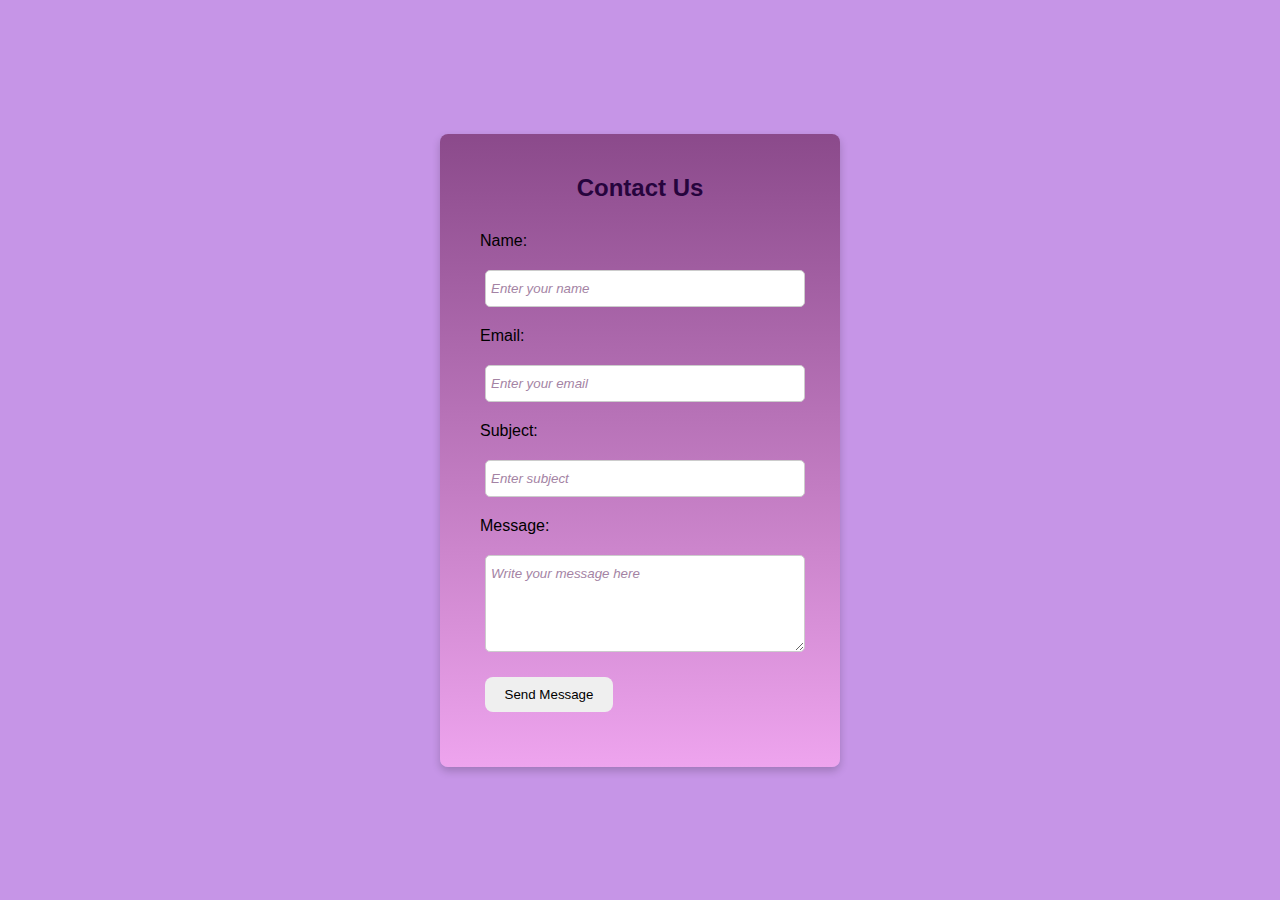
<file: contact.html>
<!DOCTYPE html>
<html lang="en">
  <head>
    <meta charset="UTF-8" />
    <meta name="viewport" content="width=device-width, initial-scale=1.0" />
    <title>Contact Us</title>
    <link rel="stylesheet" href="/css/contact.css" />
  </head>
  <body>
    <div class="container">
      <h2 style="text-align: center" class="h2-text">Contact Us</h2>
      <form action="/submit" method="POST">
        <label for="name">Name:</label>
        <input type="text" id="name" placeholder="Enter your name" required />

        <label for="email">Email:</label>
        <input
          type="email"
          id="email"
          placeholder="Enter your email"
          required
        />

        <label for="subject">Subject:</label>
        <input type="text" id="subject" placeholder="Enter subject" />

        <label for="message">Message:</label>
        <textarea
          id="message"
          rows="5"
          placeholder="Write your message here"
          required
        ></textarea>

        <button type="submit" class="btn">Send Message</button>
      </form>
    </div>
  </body>
</html>
</file>
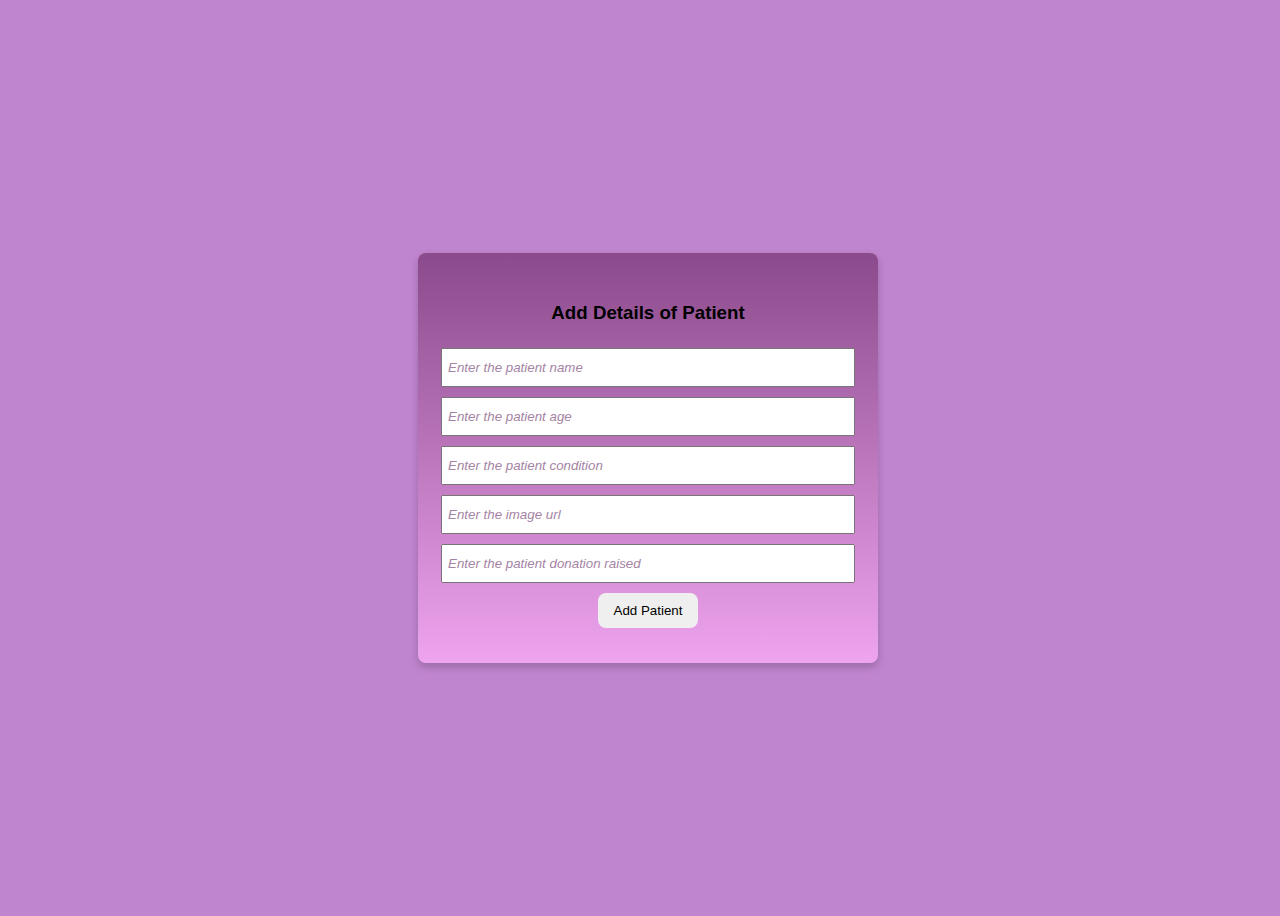
<file: patientDetails.html>
<!DOCTYPE html>
<html lang="en">
  <head>
    <meta charset="UTF-8" />
    <meta name="viewport" content="width=device-width, initial-scale=1.0" />
    <title>Details add for patients</title>
    <link rel="stylesheet" href="./css/dashboard.css" />
  </head>
  <body>
    <div class="container">
      <h3>Add Details of Patient</h3>
      <input
        type="text"
        id="patient-name"
        placeholder="Enter the patient name"
        required
      />
      <input
        type="number"
        id="patient-age"
        placeholder="Enter the patient age"
        required
      />
      <input
        type="text"
        id="patient-condition"
        placeholder="Enter the patient condition"
        required
      />
      <input
        type="text"
        id="patient-image"
        placeholder="Enter the image url"
        required
      />
      <input
        type="number"
        id="patient-donation"
        placeholder="Enter the patient donation raised"
        required
      />
      <button class="btn" onclick="addPatientDetails()">Add Patient</button>
    </div>
  </body>
  <script src="./js/patientsDetails.js"></script>
</html>
</file>
<file: css/contact.css>
* {
  padding: 0;
  margin: 0;
  font-family: Arial, sans-serif;
  box-sizing: border-box;
}
body {
  background-image: url("https://i.pinimg.com/236x/52/68/2b/52682b00b5741e9091ec96efcc2f720c.jpg");
  background-repeat: no-repeat;
  background-size: contain;
  background-color: #c695e7;
  width: 100%;
  height: 100vh;
  display: flex;
  justify-content: center;
  align-items: center;
}
.h2-text {
  color: #26043d;
  padding: 10px;
  gap: 20px;
}
.container {
  width: 400px;
  height: fit-content;
  margin: auto;
  padding: 30px;
  background: linear-gradient(rgb(139, 74, 139), rgb(238, 164, 238));
  display: flex;
  justify-content: center;
  align-items: center;
  flex-direction: column;
  border-radius: 8px;
  box-shadow: 0 4px 8px rgba(0, 0, 0, 0.2);
}
form {
  padding: 10px 10px;
  margin: 10px;
  display: flex;
  flex-direction: column;
  gap: 15px;
  width: 100%;
}
input,
textarea {
  width: 100%;
  padding: 10px 5px;
  margin: 5px;
  border-radius: 5px;
  border: 1px solid #ccc;
  transition: all 0.3s ease;
}
textarea:focus,
input:focus {
  border: 2px solid #55048b;
  outline: none;
  box-shadow: 0 0 5px rgba(105, 11, 143, 0.5);
}
::placeholder {
  color: #a483a4;
  font-style: italic;
}

.btn {
  width: 40%;
  height: 35px;
  padding: 10px;
  margin: 5px 5px;
  transition: all 0.3s ease;
  border: none;
  border-radius: 8px;
}
.btn:hover {
  background-color: #8936e9;
  color: white;
  cursor: pointer;
  transform: scale(1.1);
  transition: transform 0.3 ease;
}
@media (max-width: 768px) {
  .container {
    width: 90%;
    padding: 20px;
  }
  form {
    font-size: 14px;
  }
  input,
  textarea,
  button {
    width: 100%;
    margin-bottom: 10px;
  }
}
</file>
<file: css/dashboard.css>
body {
  font-family: Arial, sans-serif;
  background-color: #c085cf;
  width: 100%;
  height: 100vh;
  display: flex;
  justify-content: center;
  align-items: center;
}
.dashboard {
  display: flex;
  flex-direction: column;
  align-items: center;
  gap: 20px;
  padding: 20px;
}
.container {
  width: 400px;
  height: fit-content;
  margin: auto;
  padding: 30px;
  background: linear-gradient(rgb(139, 74, 139), rgb(238, 164, 238));
  display: flex;
  justify-content: center;
  align-items: center;
  flex-direction: column;
  border-radius: 8px;
  box-shadow: 0 4px 8px rgba(0, 0, 0, 0.2);
}
form {
  padding: 10px 10px;
  margin: 10px;
  display: flex;
  flex-direction: column;
  gap: 15px;
  width: 100%;
}
input:focus {
  border: 2px solid #55048b;
  outline: none;
  box-shadow: 0 0 5px rgba(105, 11, 143, 0.5);
}
input {
  width: 100%;
  padding: 10px 5px;
  margin: 5px;
  transition: all 0.3s ease;
}
::placeholder {
  color: #a483a4;
  font-style: italic;
}
input:valid {
  border: 2px solid rgb(77, 14, 160);
}
.btn {
  width: 100px;
  height: 35px;
  padding: 10px;
  margin: 5px 5px;
  transition: all 0.3s ease;
  border: none;
  border-radius: 8px;
}
.btn:hover {
  background-color: #8936e9;
  color: white;
  cursor: pointer;
  transform: scale(1.1);
  transition: transform 0.3 ease;
  border: none;
}

#progress-bar-container {
  width: 100%;
  max-width: 600px;
  background-color: rgb(150, 49, 209);
  border-radius: 10px;
  overflow: hidden;
}

#progress {
  height: 20px;
  width: 0; /* Updated dynamically */
  background-color: green;
}

h1,
h2 {
  text-align: center;
  color: #3f0a4d;
}

#progress-bar-container {
  margin: 20px 0;
  text-align: center;
}

#progress-bar {
  background-color: #ddd;
  border-radius: 20px;
  width: 100%;
  height: 30px;
  margin: auto;
}

#progress {
  background-color: #4caf50;
  height: 100%;
  border-radius: 20px;
  text-align: center;
  line-height: 30px;
  color: white;
}

#progress-percentage {
  margin-top: 10px;
  font-size: 1.2em;
  color: #510c80;
}

#badge-container {
  display: flex;
  justify-content: space-around;
  margin-top: 10px;
}
#progress {
  transition: width 0.5s ease-in-out;
  background-color: green;
  height: 20px;
}

.badge {
  background-color: rgb(157, 36, 212);
  padding: 10px;
  margin: 5px;
  border-radius: 5px;
  font-weight: bold;
  text-align: center;
}

.badge.gold {
  background-color: gold;
}

.badge.silver {
  background-color: silver;
}

.badge.bronze {
  background-color: #cd7f32;
}

/* Logout button */
#logout-btn {
  display: block;
  margin: 20px auto;
  padding: 10px 20px;
  color: #fff;
  background-color: purple;
  border: none;
  border-radius: 5px;
  cursor: pointer;
  font-size: 16px;
}
</file>
